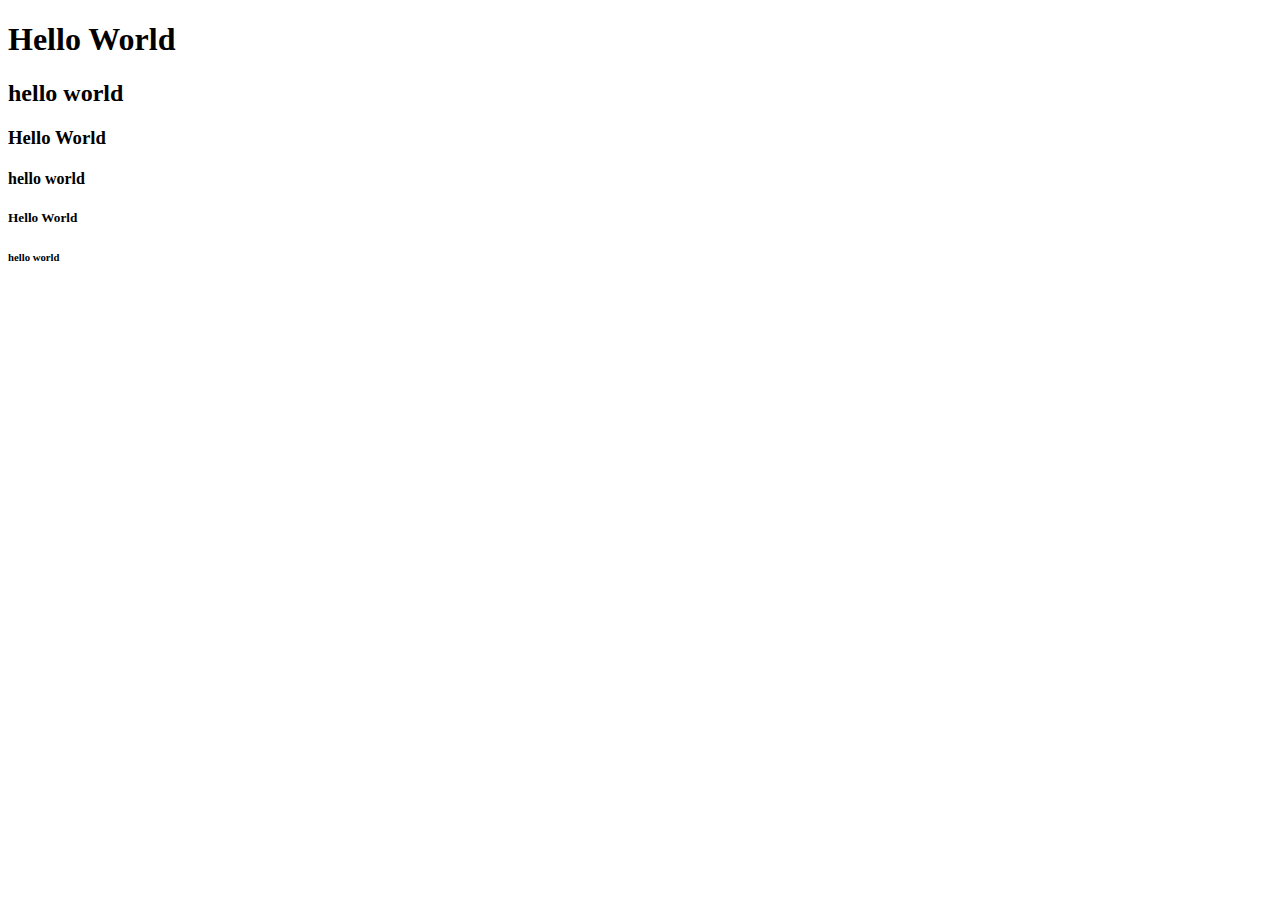
<file: Day 1/Intro HTML/index.html>
<!DOCTYPE html>
<html>
    <head>
        <title>Hello World !</title>
        <meta/>
        <link/>
        <style></style>
        <script></script>
    </head>
    <body>
        <main>
            <section>
              <div>
                  <span>
                      <h1> Hello World </h1>
                      <h2> hello world </h1>
                      <h3> Hello World </h3>
                      <h4> hello world </h4>
                      <h5> Hello World </h5>
                      <h6> hello world </h6>
                  </span>
              </div>  
            </section>
        </main>
    </body>
</html>
</file>
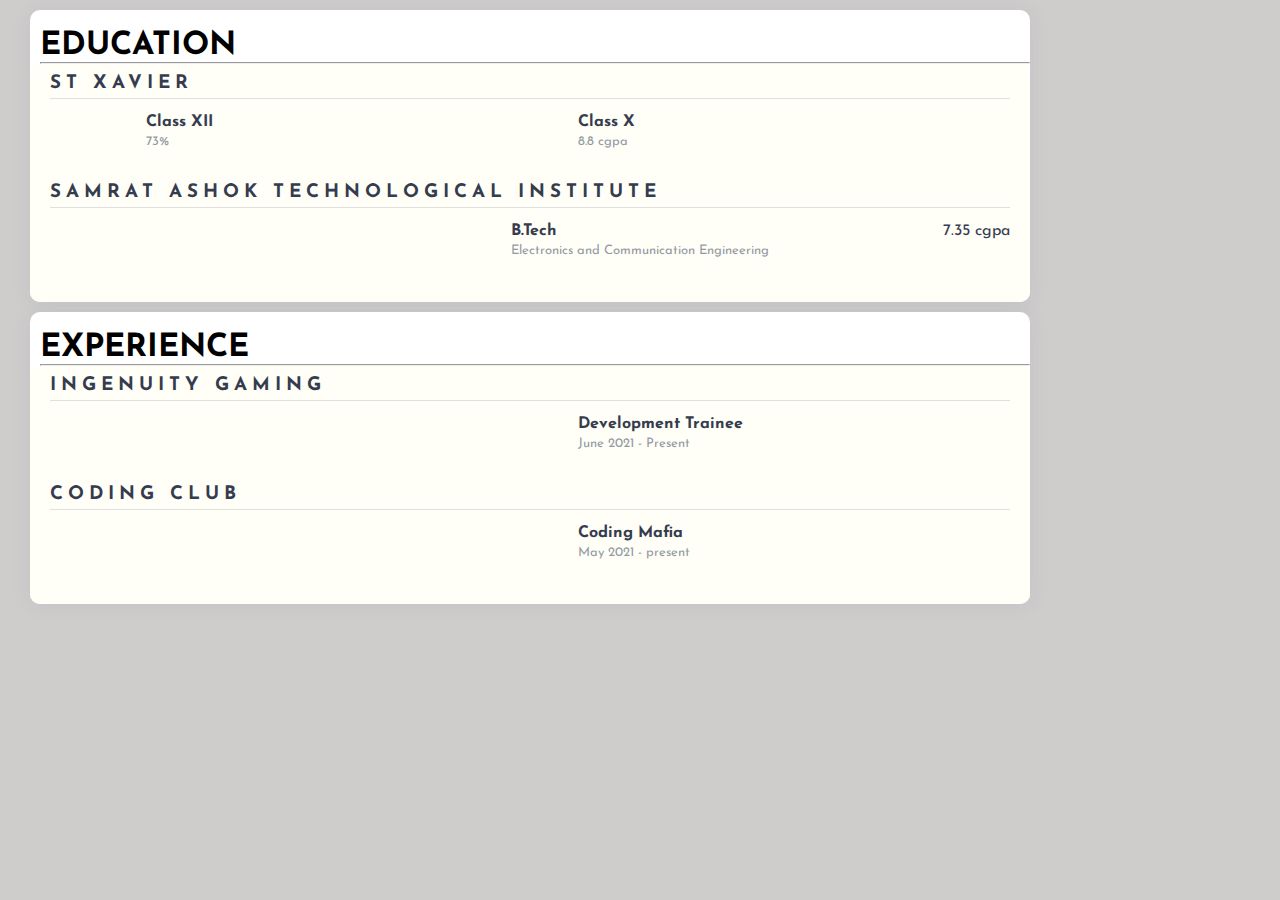
<file: Day 1/Profile dev/education.html>
<!DOCTYPE html>
<html lang="en">
    <head>
        <meta charset = "UTF-8">
        <title>education vishal</title>
        <link rel="stylesheet" href="education.css">
        <style>
            body{
                background-color: rgb(207, 204, 204);
            }
        </style>
        <!-- <script src="https://kit.fontawesome.com/b99e675b6e.js"></script> -->
    </head>
    
    <body>
        <div class="wrapper">
            <h1>Education<hr/></h1>
            <!-- <div class="left">
                <img src="dp.jfif" alt="user" width="100">
                <h4>vishal</h4>
                 <p>trainee</p>
            </div> -->
            <div class="right">
                <div class="info">
                    <h3>St Xavier</h3>
                    <div class="info_data">
                         <div class="data">
                            <h4>Class XII</h4>
                            <p>73%</p>
                         </div>
                         <div class="data">
                           <h4>Class X</h4>
                            <p>8.8 cgpa</p>
                      </div>
                    </div>
                </div>
              
              <div class="projects">
                    <h3>Samrat Ashok Technological Institute</h3>
                    <div class="projects_data">
                         <div class="data">
                            <h4>B.Tech</h4>
                            <p>Electronics and Communication Engineering</p>
                         </div>
                         <div class="data1">
                           <h4> </h4>
                            <p>7.35 cgpa</p>
                      </div>
                    </div>
                </div>
              
                <!-- <div class="social_media">
                    <ul>
                      <li><a href="#"><i class="fab fa-facebook-f"></i></a></li>
                      <li><a href="#"><i class="fab fa-twitter"></i></a></li>
                      <li><a href="#"><i class="fab fa-instagram"></i></a></li>
                  </ul>
              </div> -->
            </div>
        </div>
        <div class="wrapper">
            <h1>Experience<hr/></h1>
            <!-- <div class="left">
                <img src="dp.jfif" alt="user" width="100">
                <h4>vishal</h4>
                 <p>trainee</p>
            </div> -->
            <div class="right">
                <div class="info">
                    <h3>Ingenuity Gaming</h3>
                    <div class="info_data">
                         <div class="data">
                            <h4>Development Trainee</h4>
                            <p>June 2021 - Present</p>
                         </div>
                         <!-- <div class="data">
                           <h4>Class X</h4>
                            <p>8.8 cgpa</p>
                      </div> -->
                    </div>
                </div>
              
              <div class="projects">
                    <h3>Coding Club</h3>
                    <div class="projects_data">
                         <div class="data">
                            <h4>Coding Mafia</h4>
                            <p>May 2021 - present</p>
                         </div>
                         <!-- <div class="data1">
                           <h4> </h4>
                            <p>7.35 cgpa</p> -->
                      </div>
                    </div>
                </div>
              
                <!-- <div class="social_media">
                    <ul>
                      <li><a href="#"><i class="fab fa-facebook-f"></i></a></li>
                      <li><a href="#"><i class="fab fa-twitter"></i></a></li>
                      <li><a href="#"><i class="fab fa-instagram"></i></a></li>
                  </ul>
              </div> -->
            </div>
        </div>
    </body>
    </html>
</file>
<file: Day 1/Profile dev/education.css>
@import url('https://fonts.googleapis.com/css?family=Josefin+Sans&display=swap');

*{
  margin: 0;
  padding: 0;
  box-sizing: border-box;
  list-style: none;
  font-family: 'Josefin Sans', sans-serif;
}

/* body{
   background-color: #f3f3f3;
} */

.wrapper{
  position: relative;
  /* top: 35%; */
  /* left: 40%; */
  /* transform: translate(-50%,-50%); */
  background-color: rgb(255, 255, 255);
  border-radius: 10px;
  margin-left: 30px;
  margin-top: 10px;
  margin-bottom: 10px;
  width: 1000px;
  display: block;
  box-shadow: 0 1px 20px 0 rgba(69,90,100,.08);
}
.wrapper h1{
    padding-top: 20px;
   margin-left: 10px;
    text-align: left;
    text-transform: uppercase;
}
.wrapper .left{
  width: 45%;
  padding: 30px 25px;
  background: linear-gradient(to right,#2b2e2e,#192424); 
  border-top-left-radius: 5px;
  border-bottom-left-radius: 5px;
  /* text-align: center; */
  color: #fff;
}

.wrapper .left img{
  border-radius: 5px;
  margin-bottom: 10px;
}

.wrapper .left h4{
  margin-bottom: 10px;
}

.wrapper .left p{
  font-size: 12px;
}

.wrapper .right{
  width: 100%;
  background: rgb(255, 254, 247);
  padding: 10px 20px;
  border-radius: 10px;
  /* border-top-right-radius: 5px;
  border-bottom-right-radius: 5px; */
}

.wrapper .right .info,
.wrapper .right .projects{
  margin-bottom: 25px;
}

.wrapper .right .info h3,
.wrapper .right .projects h3{
    margin-bottom: 15px;
    padding-bottom: 5px;
    border-bottom: 1px solid #e0e0e0;
    color: #353c4e;
  text-transform: uppercase;
  letter-spacing: 5px;
}

.wrapper .right .info_data,
.wrapper .right .projects_data{
  display: flex;
  justify-content: end;
}

.wrapper .right .info_data .data,
.wrapper .right .projects_data .data{
  width: 45%;
}

.wrapper .right .info_data .data h4,
.wrapper .right .projects_data .data h4{
    color: #353c4e;
    margin-bottom: 5px;
}

.wrapper .right .info_data .data p,
.wrapper .right .projects_data .data p{
  font-size: 13px;
  margin-bottom: 10px;
  color: #919aa3;
}
.wrapper .right .projects_data .data1 p{
    font-size: 16px;
    margin-bottom: 10px;
    color: #353c4e;
  }

.wrapper .social_media ul{
  display: flex;
}

.wrapper .social_media ul li{
  width: 45px;
  height: 45px;
  background: linear-gradient(to right,#2b2e2e,#192424);
  margin-right: 10px;
  border-radius: 5px;
  text-align: center;
  line-height: 45px;
}

.wrapper .social_media ul li a{
  color :#fff;
  display: block;
  font-size: 18px;
}
</file>
